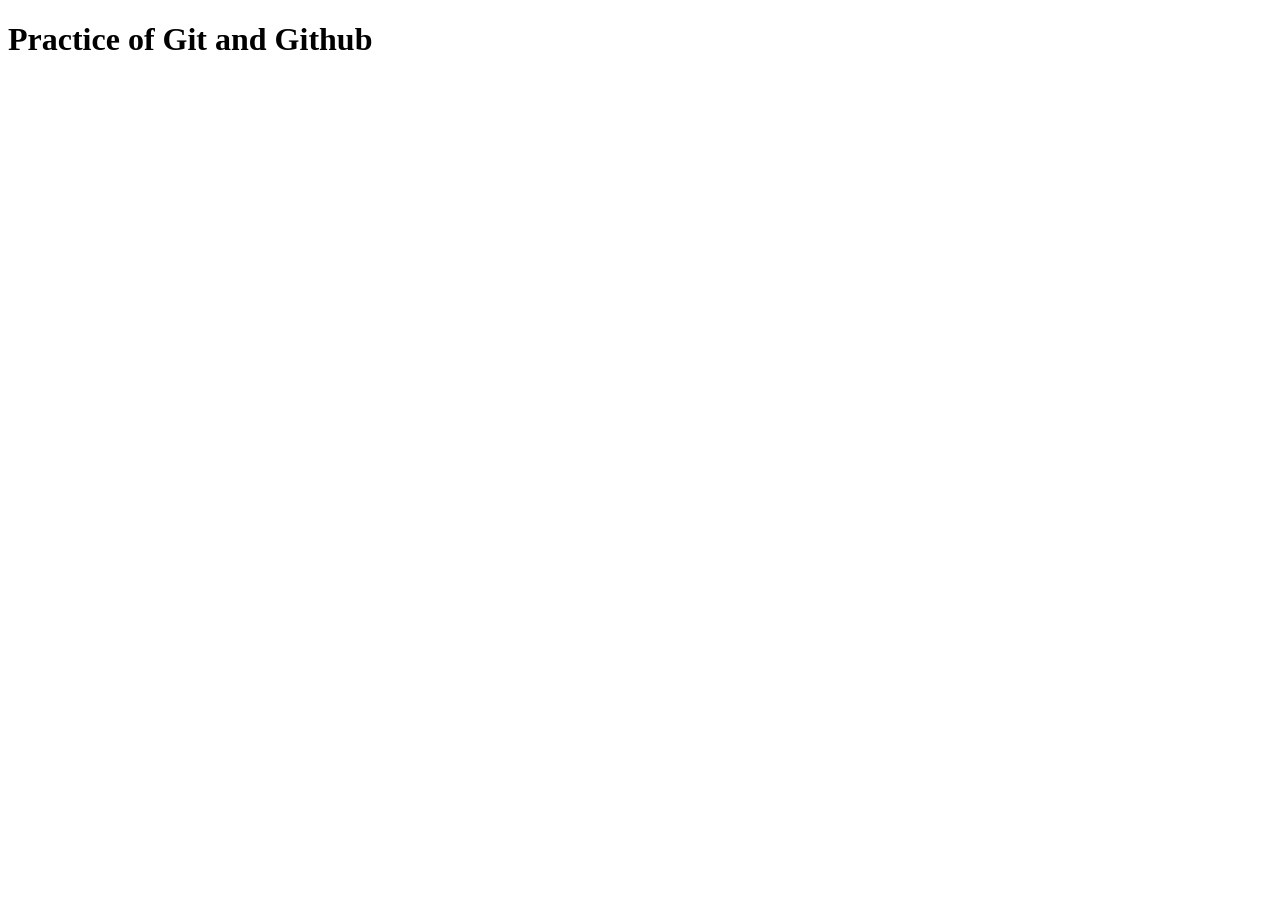
<file: frontend/index.html>
<!DOCTYPE html>
<html lang="en">
<head>
    <meta charset="UTF-8">
    <meta name="viewport" content="width=device-width, initial-scale=1.0">
    <title>Git & Github</title>
    <style href="index.css" rel="style-sheet"></style>
</head>
<body>
    <h1>Practice of Git and Github</h1>
</body>
</html>
</file>
